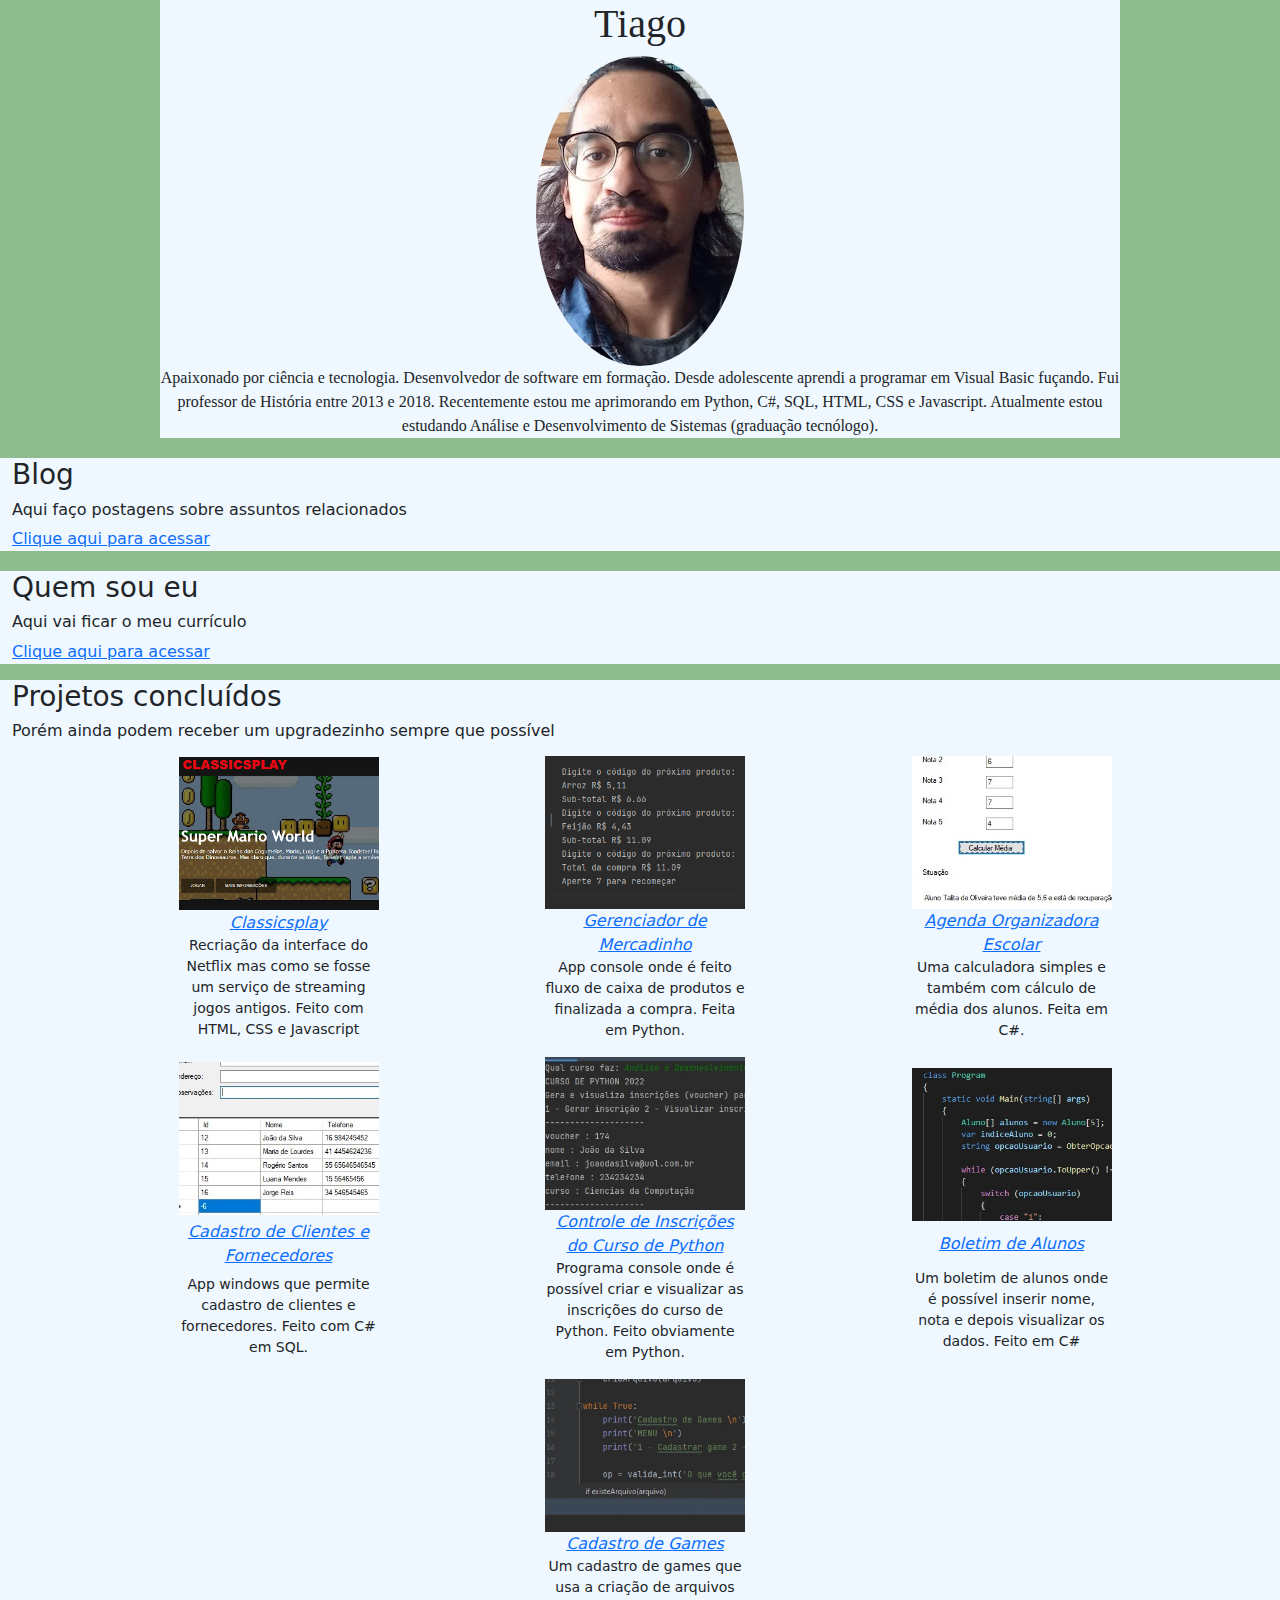
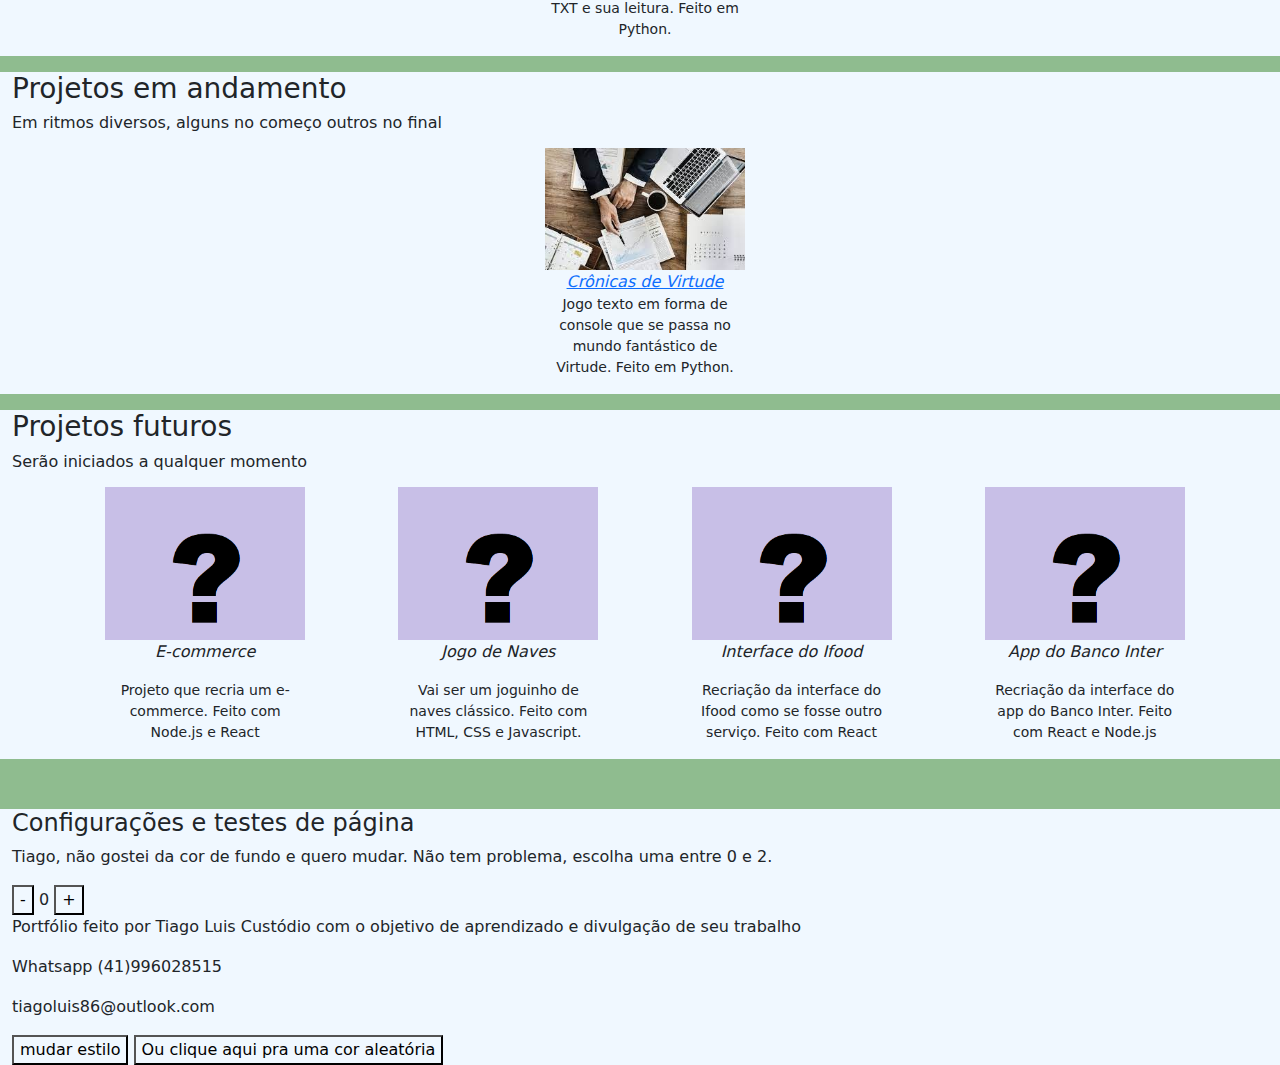
<file: index.html>
<!DOCTYPE html>
<html lang="en">
<head>
    <meta charset="UTF-8">
    <meta http-equiv="X-UA-Compatible" content="IE=edge">
    <meta name="viewport" content="width=device-width, initial-scale=1.0">
    <link rel="stylesheet" href="style/main.css">
    <link rel="stylesheet" href="style/bootstrap.min.css">
    <title>/meuportfolio</title>
</head>
<body>
    <header>
        <h1 id=title>Tiago</h1>
        
        <div class="profile_pic">
            <img src="img/perfilnovo2.jpg" class="rounded-circle" alt="perfil">
        </div> 
        
        <p>Apaixonado por ciência e tecnologia. Desenvolvedor de software em formação. 
            Desde adolescente aprendi a programar em Visual Basic fuçando.
            
            Fui professor de História entre 2013 e 2018.
            Recentemente estou me aprimorando em Python, C#, SQL, HTML, CSS e Javascript.
            
            Atualmente estou estudando Análise e Desenvolvimento de Sistemas (graduação tecnólogo).</p>

            
         
    </header>

    <div class="container-fluid">
        <div class="galeriatop">
        <h3>Blog</h3>
            <h6>Aqui faço postagens sobre assuntos relacionados</h6>
        <a href="blog.html" target="_blank">Clique aqui para acessar</a>
        </div>
    </div>

    <div class="container-fluid">
        <div class="galeriatop">
        <h3>Quem sou eu</h3>
            <h6>Aqui vai ficar o meu currículo</h6>
        <a href="curriculo.html" target="_blank">Clique aqui para acessar</a>
        </div>
    </div>

    <div class="container-fluid">
        
        <p class=secao1 id=subtitle>
            <h3>Projetos concluídos</h3>
            <h6>Porém ainda podem receber um upgradezinho sempre que possível</h6>
        </p>

        <div class="galeriaprojetos">
              
            
                <div class="item" id="mini1">
                    <img class="box-jogo" src="img/classicsplay.png">
                    <a href="https://classicsplay.netlify.app/" target="_blank" class=subtitle>Classicsplay</a>
                    <p class="description">Recriação da interface do Netflix mas como se fosse um serviço de streaming jogos antigos. Feito com HTML, CSS e Javascript</p>
                </div>
                <div class="item" id="mini2">
                    <img class="box-jogo" src="img/mercado.jpg">
                    <a href="https://github.com/tiagoluis86/projetos_pessoais/blob/main/Gerenciador%20de%20Mercadinho.py" target="_blank" class=subtitle>Gerenciador de Mercadinho</a>
                    <p class="description">App console onde é feito fluxo de caixa de produtos e finalizada a compra. Feita em Python.</p>
                </div>
                <div class="item" id="mini3">
                    <img class="box-jogo" src="img/org.jpg" >
                    <a href="https://github.com/tiagoluis86/projetos_pessoais/tree/main/agendaorganizadora_csharp" target="_blank" class=subtitle>Agenda Organizadora Escolar</a>
                    <p class="description">Uma calculadora simples e também com cálculo de média dos alunos. Feita em C#.</p>
                </div>
                
        </div>     
      

    
        <div class="galeriaprojetos">
        <div class="item" id="mini2">
            <img class="box-jogo" src="img/cad.jpg">
            <a href="https://github.com/tiagoluis86/projetos_pessoais/tree/main/cad_clientes_csharp_sql" target="_blank" class=subtitle>Cadastro de Clientes e Fornecedores</a>
            <p class="description">App windows que permite cadastro de clientes e fornecedores. Feito com C# em SQL.</p>
        </div>
        <div class="item" id="mini1">
            <img class="box-jogo" src="img/inscricoespython.jpg">
            <a href="https://github.com/tiagoluis86/faculdade/blob/main/projetos/cursopython.py" target="_blank" class=subtitle>Controle de Inscrições do Curso de Python</a>
            <p class="description">Programa console onde é possível criar e visualizar as inscrições do curso de Python. Feito obviamente em Python.</p>
        </div>
        <div class="item" id="mini2">
            <img class="box-jogo" src="img/cadastro_notas_csharp.jpg">
            <a href="https://github.com/tiagoluis86/projetos_pessoais/tree/main/CadastroAlunos_csharp" target="_blank" class=subtitle>Boletim de Alunos</a>
            <p class=description>Um boletim de alunos onde é possível inserir nome, nota e depois visualizar os dados. Feito em C#</p>
        </div>
        
        </div>
        <div class="galeriaprojetos">
            <div class="item" id="mini2">
                <img class="box-jogo" src="img/cadastrogames.jpg">
                <a href="https://github.com/tiagoluis86/projetos_pessoais/tree/main/cgames_python_files" target="_blank" class=subtitle>Cadastro de Games</a>
                <p class="description">Um cadastro de games que usa a criação de arquivos TXT e sua leitura. Feito em Python.</p>
            </div>
        </div>    

    </div>     
    <div class="container-fluid">
        
        <p class=secao2 id=subtitle>
            <h3>Projetos em andamento</h3>
            <h6>Em ritmos diversos, alguns no começo outros no final</h6>
        </p>

        <div class="galeriaprojetos">
              
            
                <div class="item" id="mini1">
                    <img class="box-jogo" src="img/empresarial.jpg">
                    <a href="https://github.com/tiagoluis86/projetos_pessoais/blob/main/Esbo%C3%A7o%20RPG%20parte%201.py" target="_blank" class=subtitle>Crônicas de Virtude</a>
                    <p class="description">Jogo texto em forma de console que se passa no mundo fantástico de Virtude. Feito em Python.</p>
                </div>
                
                
                
        </div>     
    </div>  
    

    <div class="container-fluid">
        
        <p class=secao3 id=subtitle>
            <h3>Projetos futuros</h3>
            <h6>Serão iniciados a qualquer momento</h6>
        </p>

        <div class="galeriaprojetos">
              
            
                
                <div class="item" id="mini2">
                    <img class="box-jogo" src="img/untitled.jpg">
                    <p class=subtitle>E-commerce</p>
                    <p class=description>Projeto que recria um e-commerce. Feito com Node.js e React</p>
                </div>
                <div class="item" id="mini2">
                    <img class="box-jogo" src="img/untitled.jpg">
                    <p class=subtitle>Jogo de Naves</p>
                    <p class=description>Vai ser um joguinho de naves clássico. Feito com HTML, CSS e Javascript.</p>
                </div>
                <div class="item" id="mini2">
                    <img class="box-jogo" src="img/untitled.jpg">
                    <p class=subtitle>Interface do Ifood</p>
                    <p class=description>Recriação da interface do Ifood como se fosse outro serviço. Feito com React</p>
                </div>
                <div class="item" id="mini2">
                    <img class="box-jogo" src="img/untitled.jpg">
                    <p class=subtitle>App do Banco Inter</p>
                    <p class=description>Recriação da interface do app do Banco Inter. Feito com React e Node.js</p>
                </div>
       </div>
                
    </div>      
   
    </div>      
    <footer class="container-fluid">
                  
                <h4>Configurações e testes de página</h4>
                <p>Tiago, não gostei da cor de fundo e quero mudar. Não tem problema, escolha uma entre 0 e 2.</p>
                <button name="subtrair" onclick="decrement()">-</button>
                <span id="currentNumber">0</span>
                <button name="adicionar" onclick="increment()">+</button>
                
                <p>Portfólio feito por Tiago Luis Custódio com o objetivo de aprendizado e divulgação de seu trabalho</p>
                    <p>Whatsapp (41)996028515</p>
                    <p>tiagoluis86@outlook.com</p> 
    
                
                <button class="button" name="estilo" onclick="estilo()">mudar estilo</button>
    
                <button class="button" name="estilo" onclick="random_bg_color()">Ou clique aqui pra uma cor aleatória</button>
                    
           
                    
    </footer>   
          

           
            
            <script src="js/main.js"></script>
            <script src="js/bootstrap.bundle.min.js"></script>


            
    
 



</body>



</html>
</file>
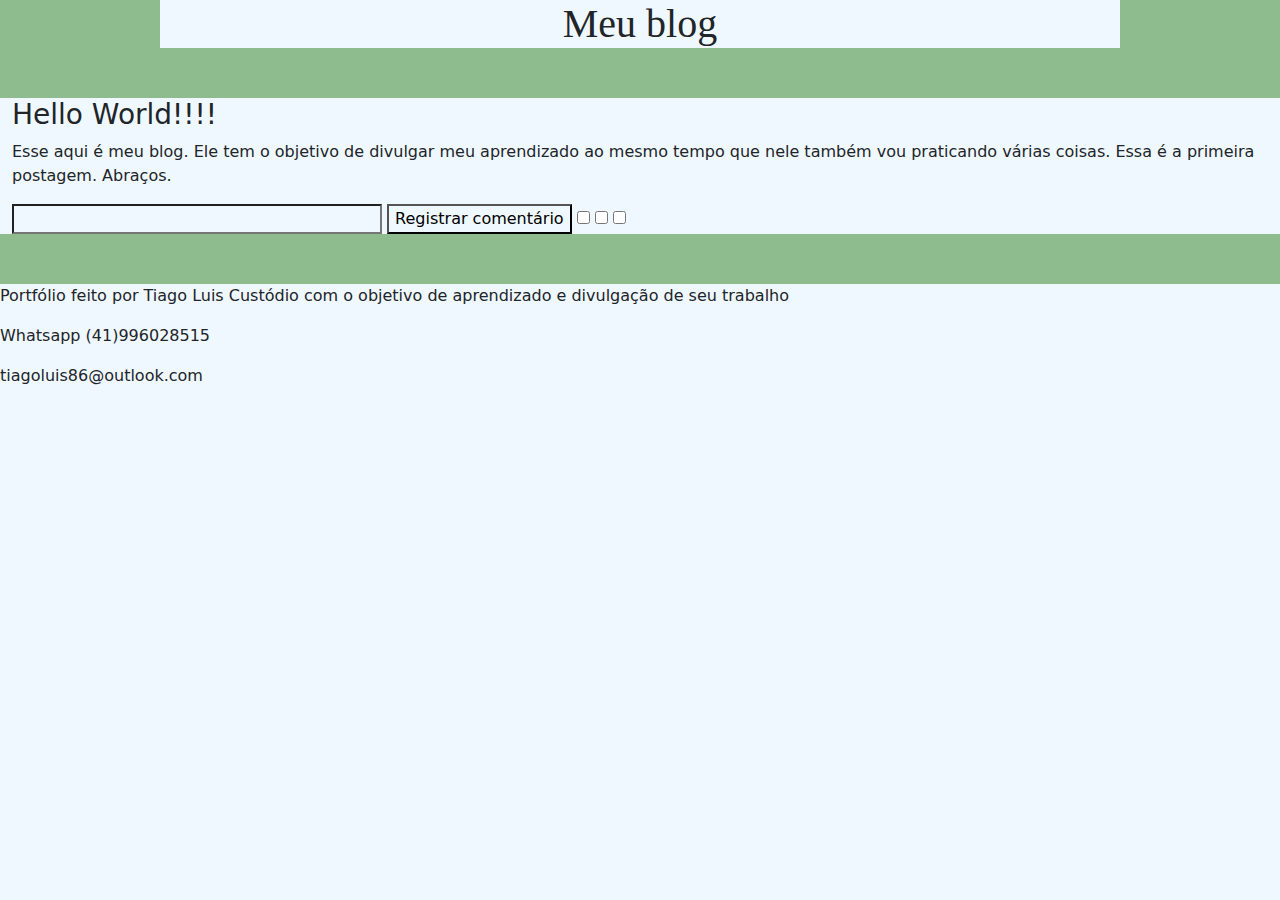
<file: blog.html>
<!DOCTYPE html>
<html lang="en">
<head>
    <meta charset="UTF-8">
    <meta http-equiv="X-UA-Compatible" content="IE=edge">
    <meta name="viewport" content="width=device-width, initial-scale=1.0">
    <link rel="stylesheet" href="style/main.css">
    <link rel="stylesheet" href="style/bootstrap.min.css">
    <title>/meuportfolio</title>
</head>
<body>
    <header>
        <h1 id=title>Meu blog</h1>
                       
         
    </header>

    
    <div class="container-fluid">
        
        <div class="blog">

                     
            <div>
                <h3>Hello World!!!!</h3>
                <p>Esse aqui é meu blog. Ele tem o objetivo de divulgar meu aprendizado ao mesmo tempo que nele também vou praticando várias coisas. Essa é a primeira postagem. Abraços.</p>
                <input type ="text" name="Comentarios" size="40"/>
                <button name="Registrar comentário" onclick="comentario()">Registrar comentário</button>
                <input type="checkbox" name="checkbox"/>
                <input type="checkbox" name="checkbox"/>
                <input type="checkbox" name="checkbox"/>
    
            </div>
       </div>
                
    </div>   

       

        

    </div>  
    <footer>
            <p>Portfólio feito por Tiago Luis Custódio com o objetivo de aprendizado e divulgação de seu trabalho</p>
            <p>Whatsapp (41)996028515</p>
            <p>tiagoluis86@outlook.com</p> 

        </div>
      
    </footer>
    
    <script src="js/main.js"></script>
    <script src="js/bootstrap.bundle.min.js"></script>


</body>



</html>
</file>
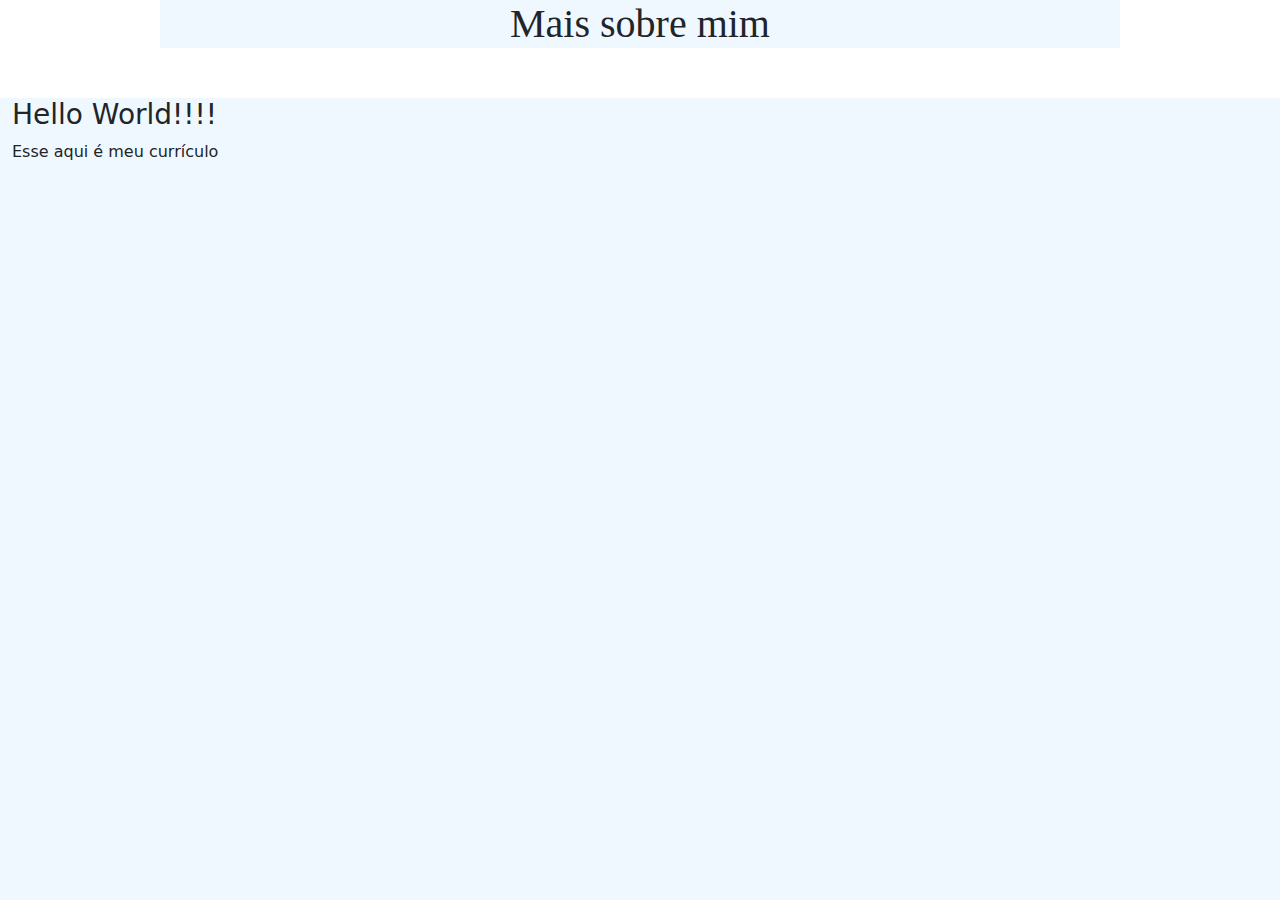
<file: curriculo.html>
<!DOCTYPE html>
<html lang="en">
<head>
    <meta charset="UTF-8">
    <meta http-equiv="X-UA-Compatible" content="IE=edge">
    <meta name="viewport" content="width=device-width, initial-scale=1.0">
    <link rel="stylesheet" href="style/main.css">
    <link rel="stylesheet" href="style/bootstrap.min.css">
    <title>/meuportfolio</title>
</head>
<body>
    <header>
        <h1 id=title>Mais sobre mim</h1>
                       
         
    </header>

    
    <div class="container-fluid">
        
        <div class="blog">

                     
            <div>
                <h3>Hello World!!!!</h3>
                <p>Esse aqui é meu currículo</p>
              
    
            </div>
       </div>
                
    </div>
</file>
<file: style/main.css>
* {
background-color: aliceblue;

}


body header{
     
    font-family: Verdana;
    width: 960px;
    margin: 0 auto;
    text-align: center;
       
}

body .projetos{
          
    font-family: Verdana;
        
}

.galeriaprojetos {
    
    display: flex;
	flex-direction: row;
    justify-content:space-evenly;
    margin-top: 50px;
    margin: 0 auto;
    
    
}


.item {
   
    display: flex;
	flex-direction: column;
    justify-content:space-evenly;
    margin-left: 10px;
    text-align: center;
    width: 200px;
}

.item .subtitle {
    
    font-style: italic;
}
    


.item .description {
        
    font-size: 14px;
    
}

.blog {
    
    display: flex;
	flex-direction: column;
    justify-content:flex-start;
    margin-top: 50px;
   
}


.galeriatop {
    
    display: flex;
	flex-direction: column;
    justify-content:space-evenly;
    margin-top: 20px;
    

}

footer {
    margin-top: 50px;
}
</file>
